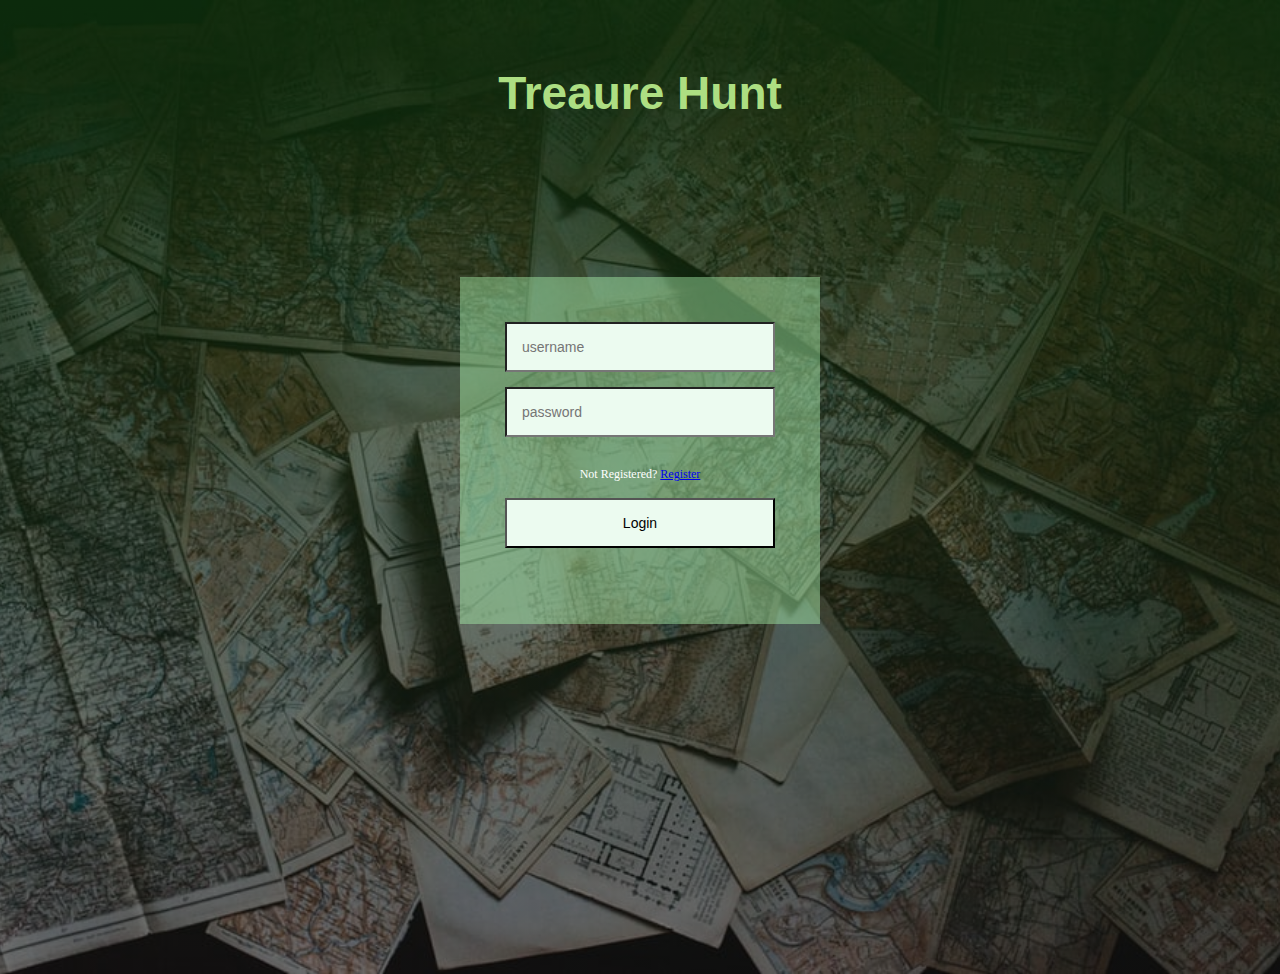
<file: HTML/index.html>
<html>
<head>
	<title>Login</title>
    <link rel="stylesheet" href="style.css">
	
	<!--Metadata-->
	<meta charset="utf-8">
    <meta name="description" content="Login and Registration Page">
    <meta name="author" content="Ridita">
	<meta name="contributors" content="Yashaswi">
    <meta name="viewport" content="width=device-width, initial-scale=1.0">
	
	<h1>Treaure Hunt</h1>
<body>

<div class="login-page">
    <div class="form">
      
	  <!--form for registration form-->
        <form class= "register-form">
            <input type="text" placeholder = "Forename"/>
            <input type="text" placeholder = "Surname"/>
            <input type="text" placeholder = "username"/>
            <input type="text" placeholder = "password"/>
            <input type="text" placeholder = "emailID"/>
            <button>Create</button>
            <p class="message">Already Registered? <a href="#">Login</a>
            </p>
        </form>

        <!--form for login form-->
        <form class="login-form">
            <input type="text" placeholder = "username"/>
            <input type="text" placeholder = "password"/>
            <p class="message">Not Registered? <a href="#">Register</a>
        </form>
		
		<!--Yashaswi added this form action-->
		<form action="quiz.html">
			<input type="submit" value="Login" />
		</form>

        <!--code to switch between login and registration form-->
        <script src='https://code.jquery.com/jquery-3.4.1.min.js'>
        </script>

        <script>
            $('.message a').click(function(){
                $('form').animate({height:"toggle",opacity:"toggle"},"slow");
            });
        </script>

    </div>
</div>
</body
</html>
</file>
<file: HTML/style.css>
body{
	background-image: linear-gradient(rgba(0,50,0,0.6),rgba(0, 0, 0, 0.5)),url(treasure.jfif);
	height:100vh;
	background-size:cover;
	background-position:center;
}
h1{
	display:block;
	color:#adde82;
	font-size:46px;
	text-align:center;
	font-family: 'Muli', sans-serif;
	margin-top:66px;
}
.login-page{
	width: 360px;
	padding: 10% 0 0;
	margin: auto;
}

.form{
	position: relative;
	z-index:1;
	background:#a8efab75;
	max-width:360px;
	margin:0 auto 100px;
	padding:45px;
	text-align:center;

}

.form input{
	font-family:"Roboto", sans-serif;
	outline:1;
	background:#ecfbf0;
	width:100%;
	margin:0 0 15px;
	padding:15px;
	box-sizing:border-box;
	font-size:14px;
}

.form button{
	font-family: "Roboto", sans-serif;
	text-transform:uppercase;
	outline:0;
	background:#236325;
	width:100%
	border:0;
	padding:15px;
	color:#ffffff;
	font-size:14px;
	cursor:pointer;
}

.form button:hover,.form button:active{
	background:#43A047;
}

.form .message{
	margin: 15px 0 0;
	color:white;
	font-size:12px;

}

.form message a{
	color: #4CAF50;
	text-decoration:none;
}

.form .register-form{
	display:none;

}
</file>
